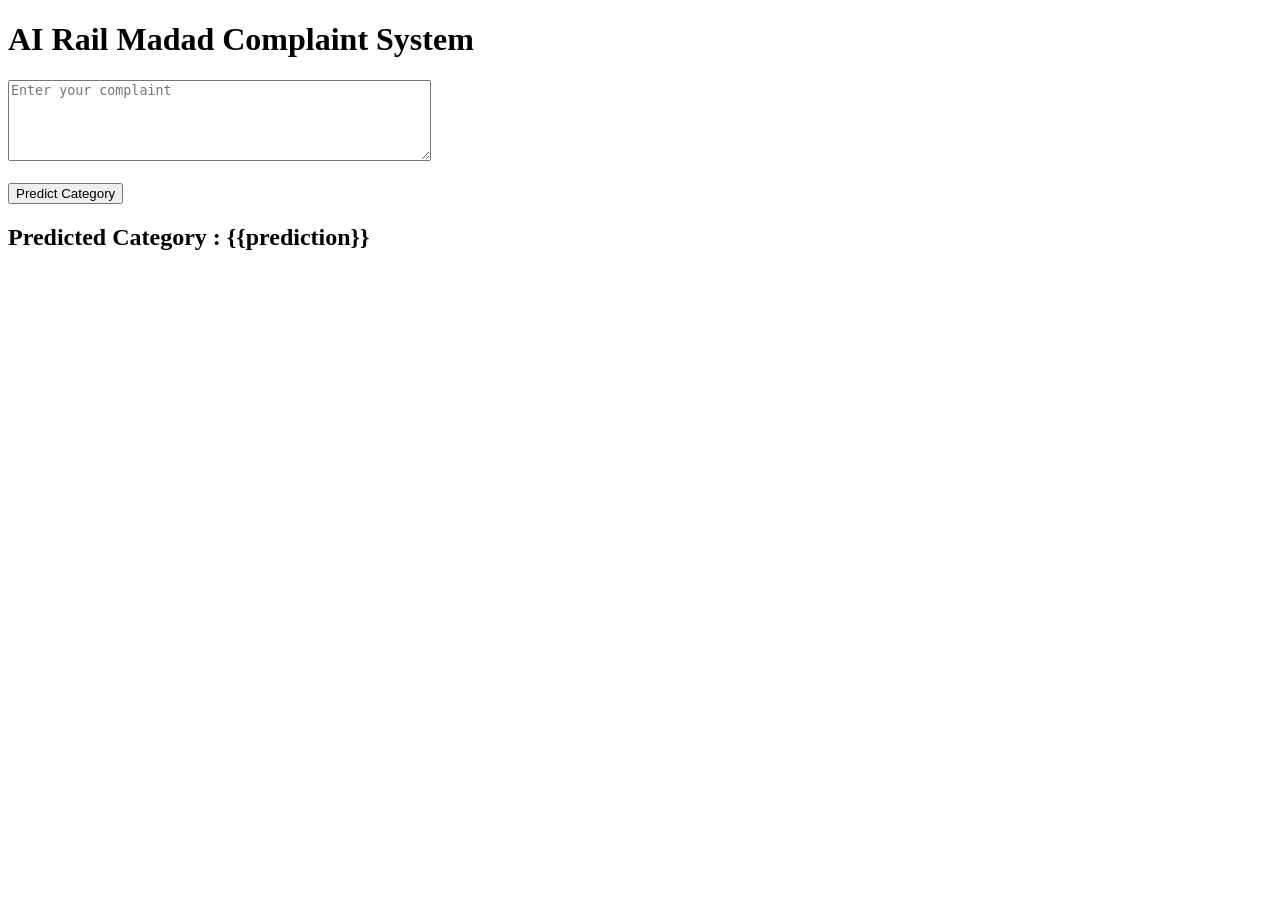
<file: templates/index.html>
<!DOCTYPE html>
<html>

<head>

<title>Rail Madad AI</title>

</head>

<body>

<h1>AI Rail Madad Complaint System</h1>

<form method="POST">

<textarea
name="complaint"
rows="5"
cols="50"
placeholder="Enter your complaint">
</textarea>

<br><br>

<button type="submit">

Predict Category

</button>

</form>

<h2>

Predicted Category :
{{prediction}}

</h2>

</body>

</html>
</file>
